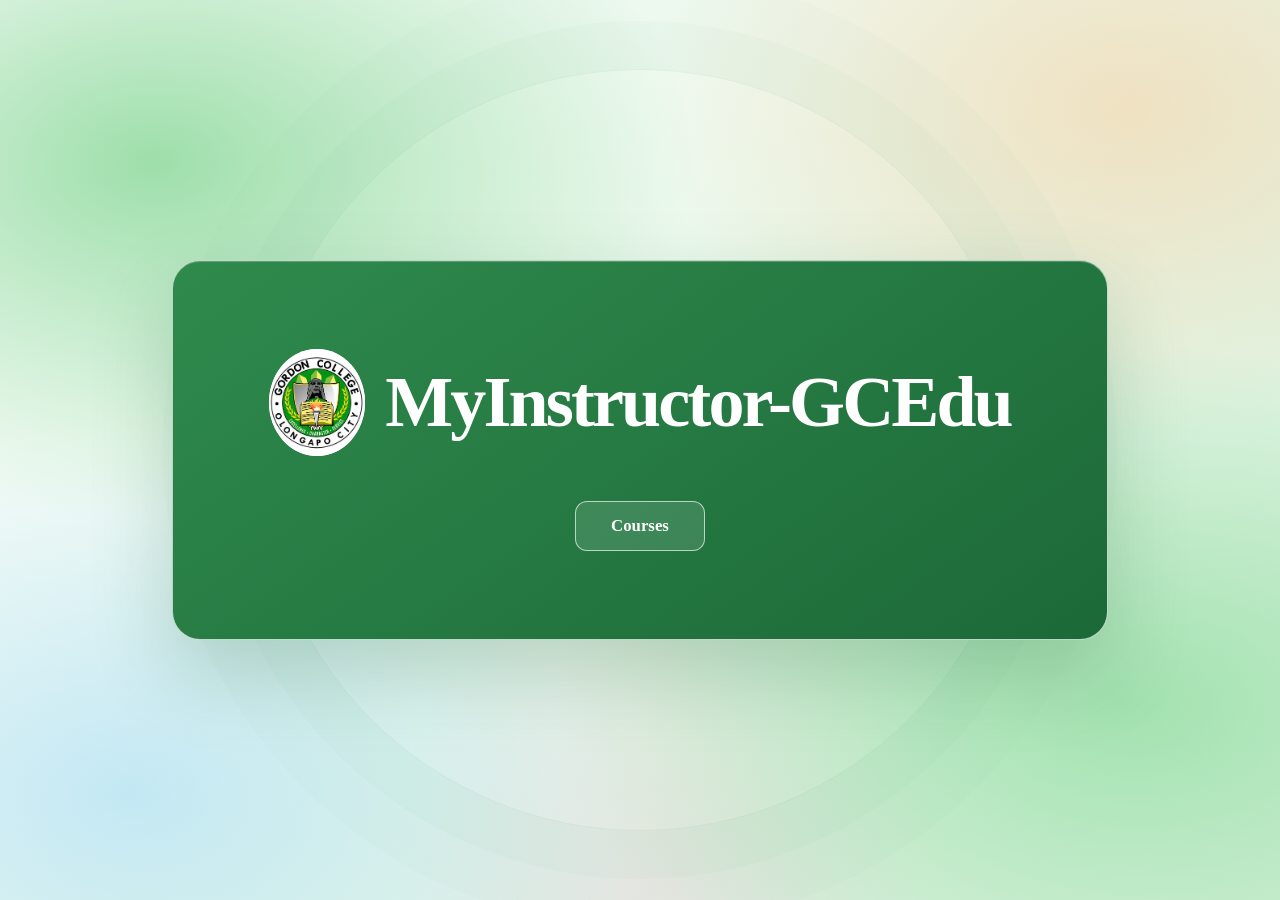
<file: MyInstructor.GCEdu.html/index.html>
<!doctype html>
<html lang="en">
<head>
  <meta charset="utf-8">
  <meta name="viewport" content="width=device-width, initial-scale=1">
  <title>MyInstructor-GCEdu</title>
  <link rel="stylesheet" href="style.css">
  <script src="script.js" defer></script>
</head>
<body>
  <header class="site-header">
    <h1 class="site-title home-title">
      <img class="home-logo" src="Gordon.png.webp" alt="Gordon College logo">
      <span>MyInstructor-GCEdu</span>
    </h1>
    <nav class="site-nav" aria-label="Main navigation">
      <a class="nav-button" href="courses.html">Courses</a>
    </nav>
  </header>
</body>
</html>
</file>
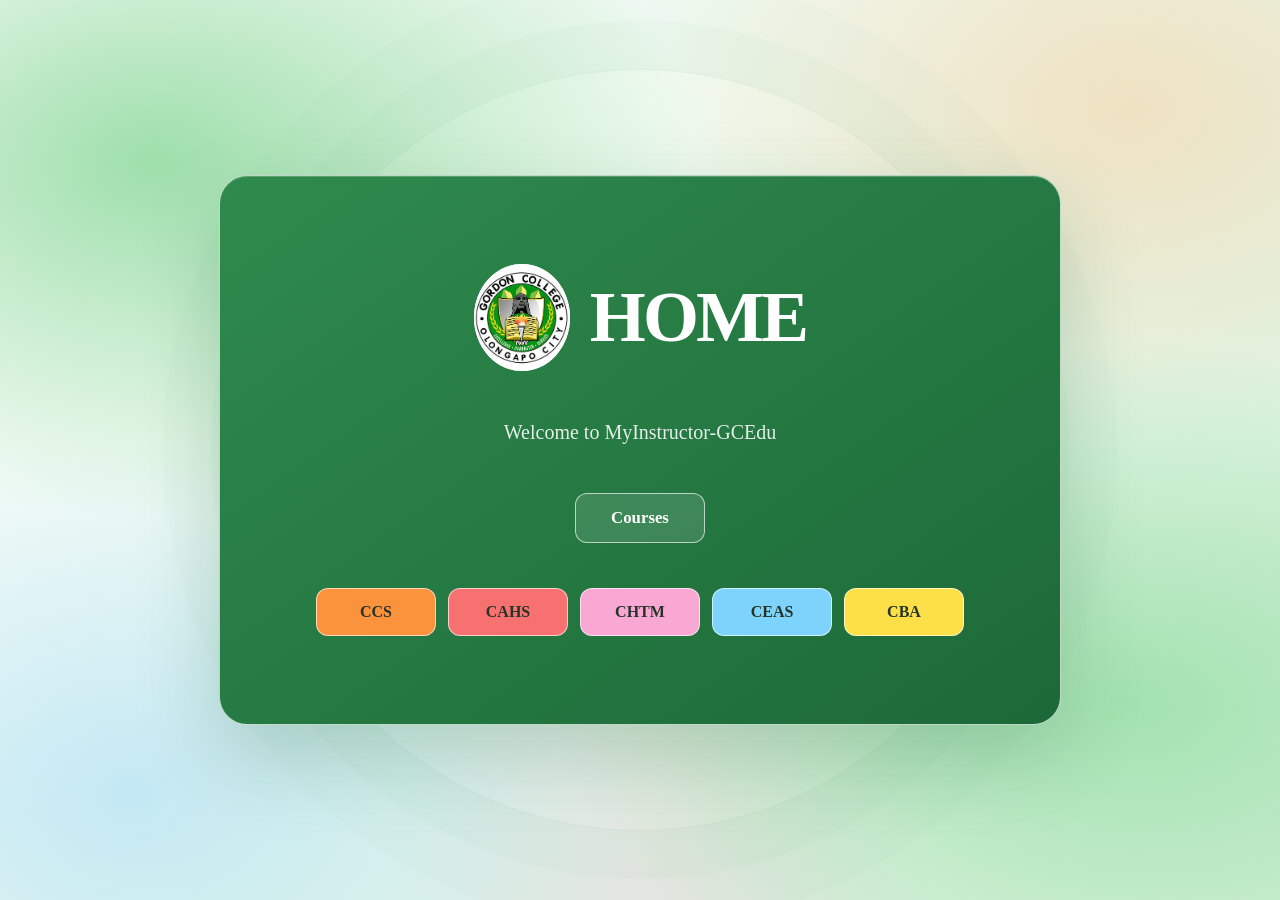
<file: MyInstructor.GCEdu.html/courses.html>
<!doctype html>
<html lang="en">
<head>
  <meta charset="utf-8">
  <meta name="viewport" content="width=device-width, initial-scale=1">
  <title>Courses | MyInstructor-GCEdu</title>
  <link rel="stylesheet" href="style.css">
  <script src="script.js" defer></script>
</head>
<body>
  <main class="site-header">
    <h1 class="site-title home-title">
      <img class="home-logo" src="Gordon.png.webp" alt="Gordon College logo">
      <span>HOME</span>
    </h1>
    <p class="home-description">Welcome to MyInstructor-GCEdu</p>
    <nav class="site-nav" aria-label="Main navigation">
      <a class="nav-button" href="courses.html" aria-current="page">Courses</a>
    </nav>
    <section class="course-colors" aria-label="Course color options">
      <button class="color-button color-orange" type="button" aria-pressed="false" aria-controls="department-ccs" data-department="ccs">CCS</button>
      <button class="color-button color-red" type="button" aria-pressed="false" aria-controls="department-cahs" data-department="cahs">CAHS</button>
      <button class="color-button color-pink" type="button" aria-pressed="false" aria-controls="department-chtm" data-department="chtm">CHTM</button>
      <button class="color-button color-light-blue" type="button" aria-pressed="false" aria-controls="department-ceas" data-department="ceas">CEAS</button>
      <button class="color-button color-yellow" type="button" aria-pressed="false" aria-controls="department-cba" data-department="cba">CBA</button>
    </section>
    <section class="department-info" id="department-ccs" data-department-panel="ccs" aria-labelledby="heading-ccs" hidden>
      <h2 id="heading-ccs">CCS Information</h2>
      <div class="department-sections" aria-label="CCS information categories">
        <button class="info-button" type="button" data-info="dean" aria-pressed="false">DEAN's Information</button>
        <button class="info-button" type="button" data-info="location" aria-pressed="false">LOCATION</button>
        <button class="info-button" type="button" data-info="contact" aria-pressed="false">CONTACT</button>
        <button class="info-button" type="button" data-info="other" aria-pressed="false">OTHER INFORMATION</button>
      </div>
      <section class="department-entry" data-info-panel="dean" hidden>
        <h3>DEAN's Information</h3>
        <div class="photo-placeholder" role="img" aria-label="CCS dean photo placeholder">Photo goes here</div>
        <p class="info-placeholder">Information will be added here.</p>
      </section>
      <section class="department-entry" data-info-panel="location" hidden>
        <h3>LOCATION</h3>
        <div class="photo-placeholder" role="img" aria-label="CCS location photo placeholder">Photo goes here</div>
        <p class="info-placeholder">Information will be added here.</p>
      </section>
      <section class="department-entry" data-info-panel="contact" hidden>
        <h3>CONTACT</h3>
        <div class="photo-placeholder" role="img" aria-label="CCS contact photo placeholder">Photo goes here</div>
        <p class="info-placeholder">Information will be added here.</p>
      </section>
      <section class="department-entry" data-info-panel="other" hidden>
        <h3>OTHER INFORMATION</h3>
        <p class="info-placeholder">Add your information here.</p>
      </section>
    </section>
    <section class="department-info" id="department-cahs" data-department-panel="cahs" aria-labelledby="heading-cahs" hidden>
      <h2 id="heading-cahs">CAHS Information</h2>
      <div class="department-sections" aria-label="CAHS information categories">
        <button class="info-button" type="button" data-info="dean" aria-pressed="false">DEAN's Information</button>
        <button class="info-button" type="button" data-info="location" aria-pressed="false">LOCATION</button>
        <button class="info-button" type="button" data-info="contact" aria-pressed="false">CONTACT</button>
        <button class="info-button" type="button" data-info="other" aria-pressed="false">OTHER INFORMATION</button>
      </div>
      <section class="department-entry" data-info-panel="dean" hidden>
        <h3>DEAN's Information</h3>
        <div class="photo-placeholder" role="img" aria-label="CAHS dean photo placeholder">Photo goes here</div>
        <p class="info-placeholder">Information will be added here.</p>
      </section>
      <section class="department-entry" data-info-panel="location" hidden>
        <h3>LOCATION</h3>
        <div class="photo-placeholder" role="img" aria-label="CAHS location photo placeholder">Photo goes here</div>
        <p class="info-placeholder">Information will be added here.</p>
      </section>
      <section class="department-entry" data-info-panel="contact" hidden>
        <h3>CONTACT</h3>
        <div class="photo-placeholder" role="img" aria-label="CAHS contact photo placeholder">Photo goes here</div>
        <p class="info-placeholder">Information will be added here.</p>
      </section>
      <section class="department-entry" data-info-panel="other" hidden>
        <h3>OTHER INFORMATION</h3>
        <p class="info-placeholder">Add your information here.</p>
      </section>
    </section>
    <section class="department-info" id="department-chtm" data-department-panel="chtm" aria-labelledby="heading-chtm" hidden>
      <h2 id="heading-chtm">CHTM Information</h2>
      <div class="department-sections" aria-label="CHTM information categories">
        <button class="info-button" type="button" data-info="dean" aria-pressed="false">DEAN's Information</button>
        <button class="info-button" type="button" data-info="location" aria-pressed="false">LOCATION</button>
        <button class="info-button" type="button" data-info="contact" aria-pressed="false">CONTACT</button>
        <button class="info-button" type="button" data-info="other" aria-pressed="false">OTHER INFORMATION</button>
      </div>
      <section class="department-entry" data-info-panel="dean" hidden>
        <h3>DEAN's Information</h3>
        <div class="photo-placeholder" role="img" aria-label="CHTM dean photo placeholder">Photo goes here</div>
        <p class="info-placeholder">Information will be added here.</p>
      </section>
      <section class="department-entry" data-info-panel="location" hidden>
        <h3>LOCATION</h3>
        <div class="photo-placeholder" role="img" aria-label="CHTM location photo placeholder">Photo goes here</div>
        <p class="info-placeholder">Information will be added here.</p>
      </section>
      <section class="department-entry" data-info-panel="contact" hidden>
        <h3>CONTACT</h3>
        <div class="photo-placeholder" role="img" aria-label="CHTM contact photo placeholder">Photo goes here</div>
        <p class="info-placeholder">Information will be added here.</p>
      </section>
      <section class="department-entry" data-info-panel="other" hidden>
        <h3>OTHER INFORMATION</h3>
        <p class="info-placeholder">Add your information here.</p>
      </section>
    </section>
    <section class="department-info" id="department-ceas" data-department-panel="ceas" aria-labelledby="heading-ceas" hidden>
      <h2 id="heading-ceas">CEAS Information</h2>
      <div class="department-sections" aria-label="CEAS information categories">
        <button class="info-button" type="button" data-info="dean" aria-pressed="false">DEAN's Information</button>
        <button class="info-button" type="button" data-info="location" aria-pressed="false">LOCATION</button>
        <button class="info-button" type="button" data-info="contact" aria-pressed="false">CONTACT</button>
        <button class="info-button" type="button" data-info="other" aria-pressed="false">OTHER INFORMATION</button>
      </div>
      <section class="department-entry" data-info-panel="dean" hidden>
        <h3>DEAN's Information</h3>
        <div class="photo-placeholder" role="img" aria-label="CEAS dean photo placeholder">Photo goes here</div>
        <p class="info-placeholder">Information will be added here.</p>
      </section>
      <section class="department-entry" data-info-panel="location" hidden>
        <h3>LOCATION</h3>
        <div class="photo-placeholder" role="img" aria-label="CEAS location photo placeholder">Photo goes here</div>
        <p class="info-placeholder">Information will be added here.</p>
      </section>
      <section class="department-entry" data-info-panel="contact" hidden>
        <h3>CONTACT</h3>
        <div class="photo-placeholder" role="img" aria-label="CEAS contact photo placeholder">Photo goes here</div>
        <p class="info-placeholder">Information will be added here.</p>
      </section>
      <section class="department-entry" data-info-panel="other" hidden>
        <h3>OTHER INFORMATION</h3>
        <p class="info-placeholder">Add your information here.</p>
      </section>
    </section>
    <section class="department-info" id="department-cba" data-department-panel="cba" aria-labelledby="heading-cba" hidden>
      <h2 id="heading-cba">CBA Information</h2>
      <div class="department-sections" aria-label="CBA information categories">
        <button class="info-button" type="button" data-info="dean" aria-pressed="false">DEAN's Information</button>
        <button class="info-button" type="button" data-info="location" aria-pressed="false">LOCATION</button>
        <button class="info-button" type="button" data-info="contact" aria-pressed="false">CONTACT</button>
        <button class="info-button" type="button" data-info="other" aria-pressed="false">OTHER INFORMATION</button>
      </div>
      <section class="department-entry" data-info-panel="dean" hidden>
        <h3>DEAN's Information</h3>
        <div class="photo-placeholder" role="img" aria-label="CBA dean photo placeholder">Photo goes here</div>
        <p class="info-placeholder">Information will be added here.</p>
      </section>
      <section class="department-entry" data-info-panel="location" hidden>
        <h3>LOCATION</h3>
        <div class="photo-placeholder" role="img" aria-label="CBA location photo placeholder">Photo goes here</div>
        <p class="info-placeholder">Information will be added here.</p>
      </section>
      <section class="department-entry" data-info-panel="contact" hidden>
        <h3>CONTACT</h3>
    
        <p class="info-placeholder">Information will be added here.</p>
      </section>
      <section class="department-entry" data-info-panel="other" hidden>
        <h3>OTHER INFORMATION</h3>
        <p class="info-placeholder">Add your information here.</p>
      </section>
    </section>
  </main>
</body>
</html>
</file>
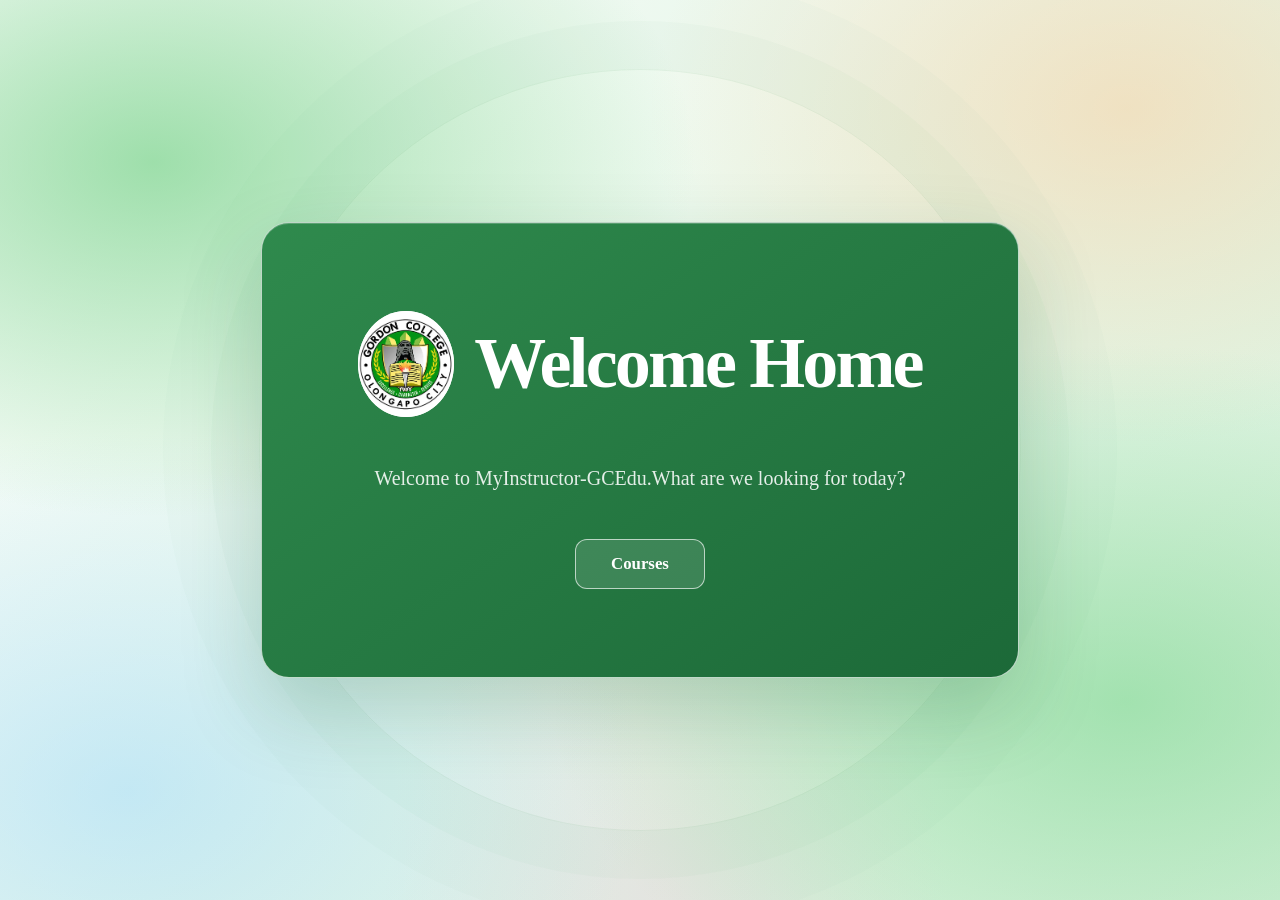
<file: MyInstructor.GCEdu.html/home.html>
<!doctype html>
<html lang="en">
<head>
  <meta charset="utf-8">
  <meta name="viewport" content="width=device-width, initial-scale=1">
  <title>Home | MyInstructor-GCEdu</title>
  <link rel="stylesheet" href="style.css">
  <script src="script.js" defer></script>
</head>
<body class="home-page">
  <main class="site-header">
    <h1 class="site-title home-title">
      <img class="home-logo" src="Gordon.png.webp" alt="Gordon College logo">
      <span>Welcome Home</span>
    </h1>
    <p class="home-description">Welcome to MyInstructor-GCEdu.What are we looking for today?</p>
    <nav class="site-nav" aria-label="Main navigation">
      <a class="nav-button" href="courses.html">Courses</a>
    </nav>
  </main>
</body>
</html>
</file>
<file: MyInstructor.GCEdu.html/style.css>
* {
  box-sizing: border-box;
}

html {
  min-height: 100%;
  background: #f8fcf8;
}

body {
  position: relative;
  isolation: isolate;
  display: grid;
  place-items: center;
  min-height: 100vh;
  min-height: 100svh;
  margin: 0;
  padding: 24px;
  overflow-x: hidden;
  background:
    radial-gradient(ellipse at 12% 18%, rgb(111 207 130 / 66%), transparent 34%),
    radial-gradient(ellipse at 88% 78%, rgb(126 215 145 / 62%), transparent 36%),
    radial-gradient(ellipse at 88% 12%, rgb(255 190 130 / 38%), transparent 30%),
    radial-gradient(ellipse at 10% 88%, rgb(130 205 255 / 38%), transparent 32%),
    radial-gradient(ellipse at 52% 100%, rgb(247 190 220 / 28%), transparent 30%),
    linear-gradient(135deg, #ffffff 0%, #e9f8eb 48%, #d8f1dc 100%);
}

.site-header {
  position: relative;
  z-index: 1;
  display: flex;
  flex-direction: column;
  align-items: center;
  gap: clamp(24px, 5vh, 48px);
  width: fit-content;
  max-width: 100%;
  padding: clamp(32px, 8vw, 88px) clamp(24px, 8vw, 96px);
  border: 1px solid rgb(255 255 255 / 70%);
  border-radius: 28px;
  background: linear-gradient(145deg, #2f8a4d, #1c6938);
  box-shadow:
    0 32px 80px rgb(28 94 50 / 22%),
    inset 0 1px 0 rgb(255 255 255 / 22%);
  color: #ffffff;
  text-align: center;
}

.site-title {
  margin: 0;
  font-size: clamp(2rem, 7vw, 4.5rem);
  font-weight: 650;
  line-height: 1.1;
  letter-spacing: -0.04em;
}

.home-title {
  display: flex;
  align-items: center;
  justify-content: center;
  gap: clamp(12px, 2vw, 20px);
}

.home-logo {
  flex: 0 0 auto;
  width: clamp(3rem, 12vw, 6rem);
  height: auto;
  border-radius: 50%;
  background: #ffffff;
}

.home-description {
  max-width: 34rem;
  margin: 0;
  color: rgb(255 255 255 / 88%);
  font-size: clamp(1rem, 2.5vw, 1.25rem);
  line-height: 1.6;
}

.site-nav {
  display: flex;
  flex-wrap: wrap;
  justify-content: center;
  gap: 12px;
}

.nav-button {
  display: inline-flex;
  align-items: center;
  justify-content: center;
  min-width: 130px;
  padding: 14px 22px;
  border: 1px solid rgb(255 255 255 / 65%);
  border-radius: 12px;
  background: rgb(255 255 255 / 12%);
  color: #ffffff;
  font: inherit;
  font-size: 1.05rem;
  font-weight: 600;
  text-align: center;
  text-decoration: none;
  cursor: pointer;
  transition: background-color 160ms ease, color 160ms ease, transform 160ms ease, box-shadow 160ms ease;
}

.nav-button:hover {
  transform: translateY(-3px);
  background: #ffffff;
  color: #247a43;
  box-shadow: 0 8px 20px rgb(12 55 27 / 20%);
}

.nav-button:focus-visible {
  outline: 3px solid #d6f5dc;
  outline-offset: 3px;
}

.course-colors {
  display: flex;
  flex-wrap: wrap;
  justify-content: center;
  gap: 12px;
}

.color-button {
  min-width: 120px;
  padding: 14px 20px;
  border: 1px solid rgb(255 255 255 / 65%);
  border-radius: 12px;
  color: #263329;
  font: inherit;
  font-size: 1rem;
  font-weight: 650;
  cursor: pointer;
  transition: transform 160ms ease, box-shadow 160ms ease;
}

.color-button:hover {
  transform: translateY(-3px);
  box-shadow: 0 8px 20px rgb(12 55 27 / 20%);
}

.color-button:focus-visible {
  outline: 3px solid #ffffff;
  outline-offset: 3px;
}

.color-button.is-selected {
  outline: 3px solid #ffffff;
  outline-offset: 3px;
  box-shadow: 0 8px 20px rgb(12 55 27 / 24%);
}

.department-info {
  display: grid;
  gap: 14px;
  width: 100%;
  max-width: 42rem;
  padding: 24px;
  border-radius: 16px;
  background: #ffffff;
  color: #245d35;
  text-align: left;
}

.department-info h2 {
  margin: 0 0 2px;
}

.photo-placeholder {
  display: grid;
  place-items: center;
  width: 100%;
  max-width: 32rem;
  aspect-ratio: 16 / 9;
  border: 2px dashed #8eaa96;
  border-radius: 12px;
  background: #f4f9f5;
  color: #607968;
  font-weight: 600;
}

.department-entry {
  display: grid;
  gap: 10px;
  padding: 16px;
  border: 1px solid #d5e5d9;
  border-radius: 12px;
  background: #f4f9f5;
}

.department-entry h3 {
  margin: 0;
  font-size: 1rem;
}

.department-sections {
  display: flex;
  flex-wrap: wrap;
  gap: 10px;
}

.info-button {
  flex: 1 1 9rem;
  padding: 12px 16px;
  border: 1px solid #b7cbbd;
  border-radius: 8px;
  background: #f4f9f5;
  color: #245d35;
  font: inherit;
  font-weight: 650;
  cursor: pointer;
}

.info-button:hover,
.info-button[aria-pressed="true"] {
  background: #e1f0e4;
}

.info-button:focus-visible {
  outline: 3px solid #77b887;
  outline-offset: 2px;
}

.info-placeholder {
  min-height: 5rem;
  margin: 0;
  padding: 10px 12px;
  border-radius: 8px;
  background: #ffffff;
  color: #718477;
  line-height: 1.6;
}

[hidden] {
  display: none !important;
}

.color-orange {
  background: #fb923c;
}

.color-red {
  background: #f87171;
}

.color-pink {
  background: #f9a8d4;
}

.color-light-blue {
  background: #7dd3fc;
}

.color-yellow {
  background: #fde047;
}

body::before,
body::after {
  position: absolute;
  z-index: -1;
  content: "";
  pointer-events: none;
}

body::before {
  inset: 0;
  background-image: radial-gradient(rgb(38 112 66 / 11%) 0.7px, transparent 0.7px);
  background-size: 24px 24px;
  mask-image: linear-gradient(135deg, #000000, transparent 72%);
}

body::after {
  top: 50%;
  left: 50%;
  width: min(72vw, 760px);
  aspect-ratio: 1;
  border: 1px solid rgb(82 153 101 / 10%);
  border-radius: 50%;
  box-shadow:
    0 0 0 48px rgb(82 153 101 / 3%),
    0 0 0 96px rgb(82 153 101 / 2%);
  transform: translate(-50%, -50%);
}

@media (max-width: 520px) {
  body {
    padding: 16px;
  }

  .site-header {
    width: 100%;
    padding: 40px 20px;
  }

  .site-nav {
    width: 100%;
  }

  .nav-button {
    flex: 1 1 calc(50% - 12px);
    min-width: 0;
  }
}
</file>
